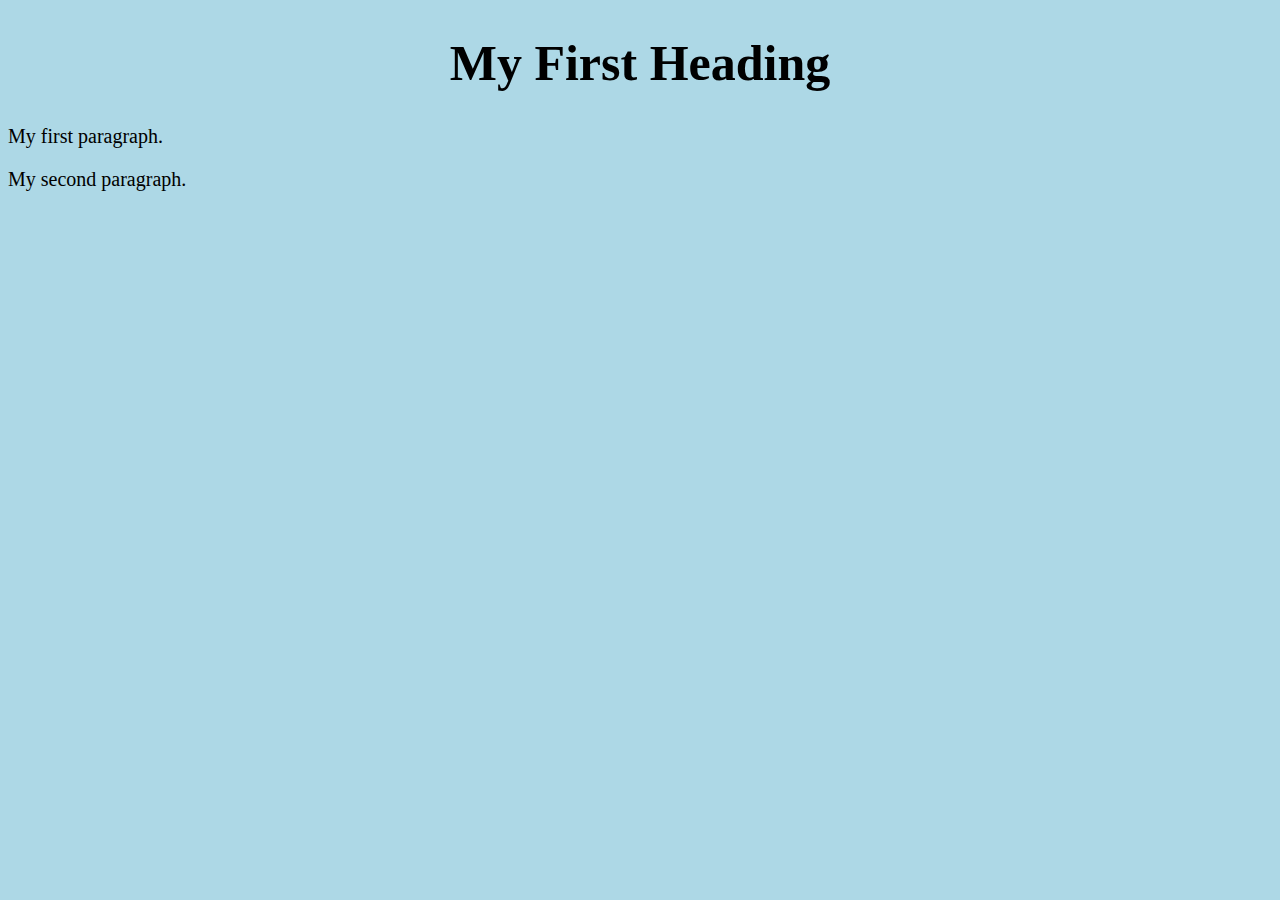
<file: index.html>
<!DOCTYPE html>
<html>
	<head>
		<title>Page Title</title>
		<link rel="stylesheet" href="styles.css">
	</head>
<body>

	<h1>My First Heading</h1>
	<p>My first paragraph.</p>
	<p>My second paragraph.</p>


</body>
</html>
</file>
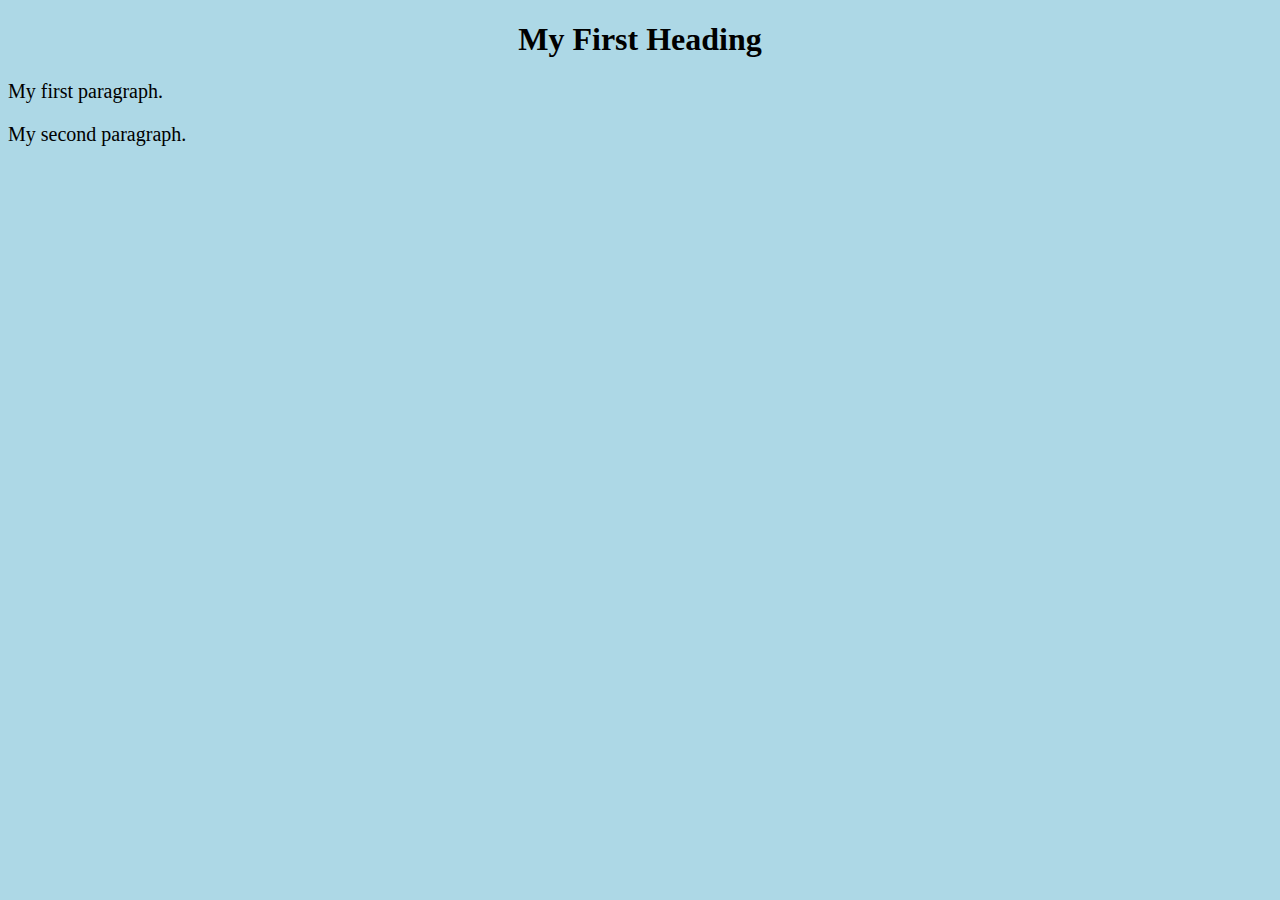
<file: web_pages/index.html>
<!DOCTYPE html>
<html>
	<head>
		<title>Page Title</title>
		<link rel="stylesheet" href="/css/styles.css">
	</head>
<body>

	<h1>My First Heading</h1>
	<p>My first paragraph.</p>
	<p>My second paragraph.</p>


</body>
</html>
</file>
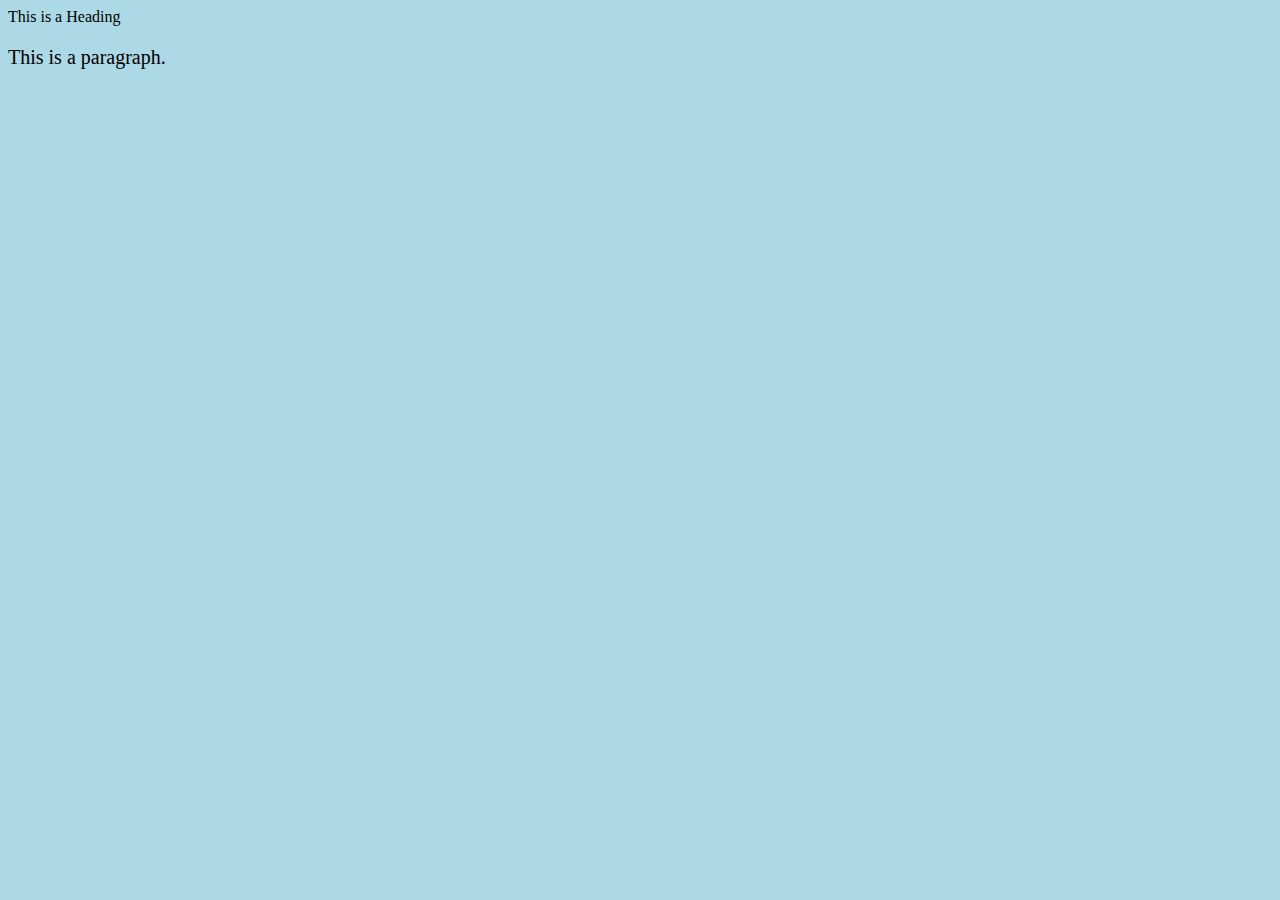
<file: page2.html>
<!DOCTYPE html>
<html>
	<head>
		<title>Page Title</title>
                <link rel="stylesheet" href="styles.css">
	</head>
	<body>
		<hi>This is a Heading</h1>
		<p>This is a paragraph.</p>

	</body>
</html>
</file>
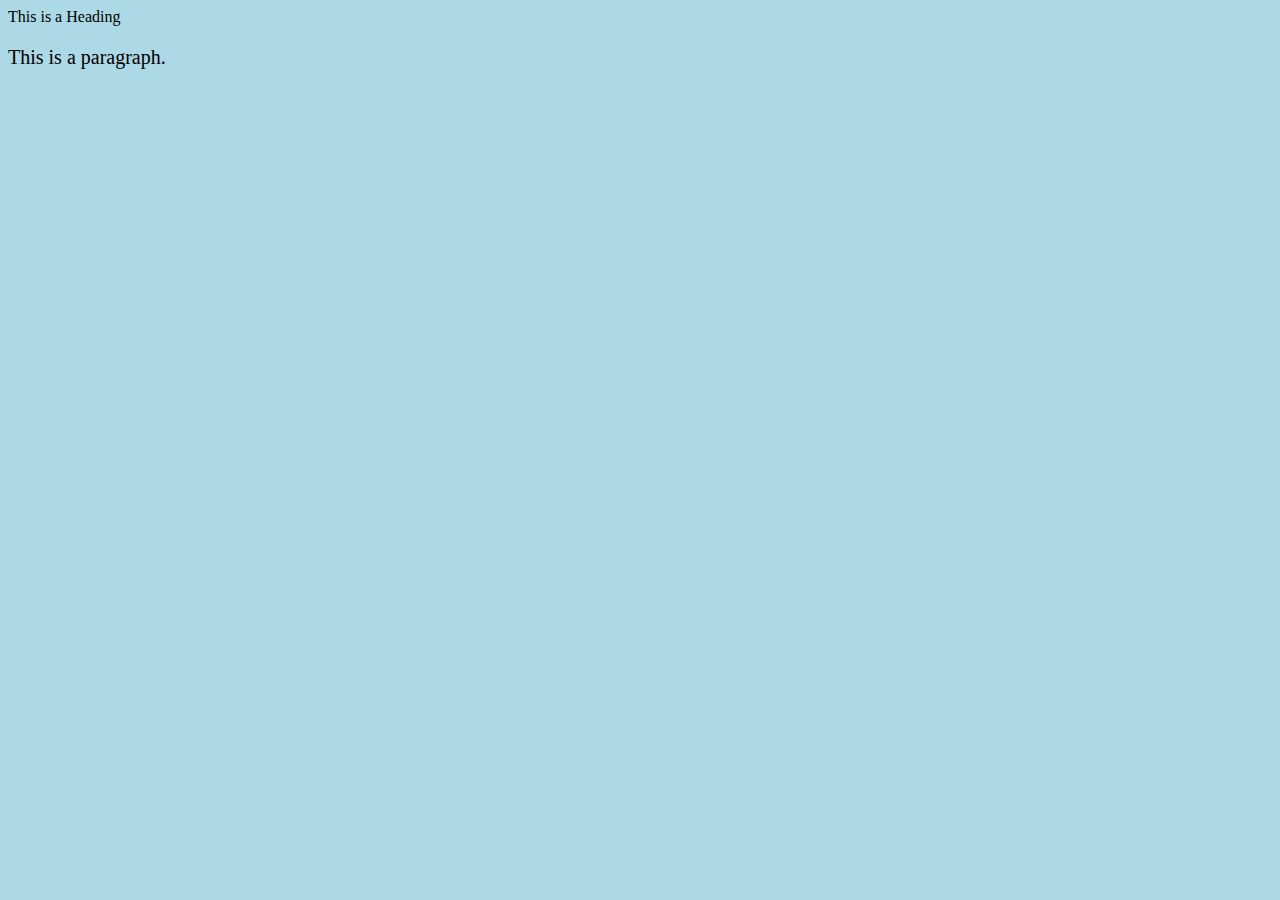
<file: web_pages/page2.html>
<!DOCTYPE html>
<html>
	<head>
		<title>Page Title</title>
                <link rel="stylesheet" href="/css/styles.css">
	</head>
	<body>
		<hi>This is a Heading</h1>
		<p>This is a paragraph.</p>

	</body>
</html>
</file>
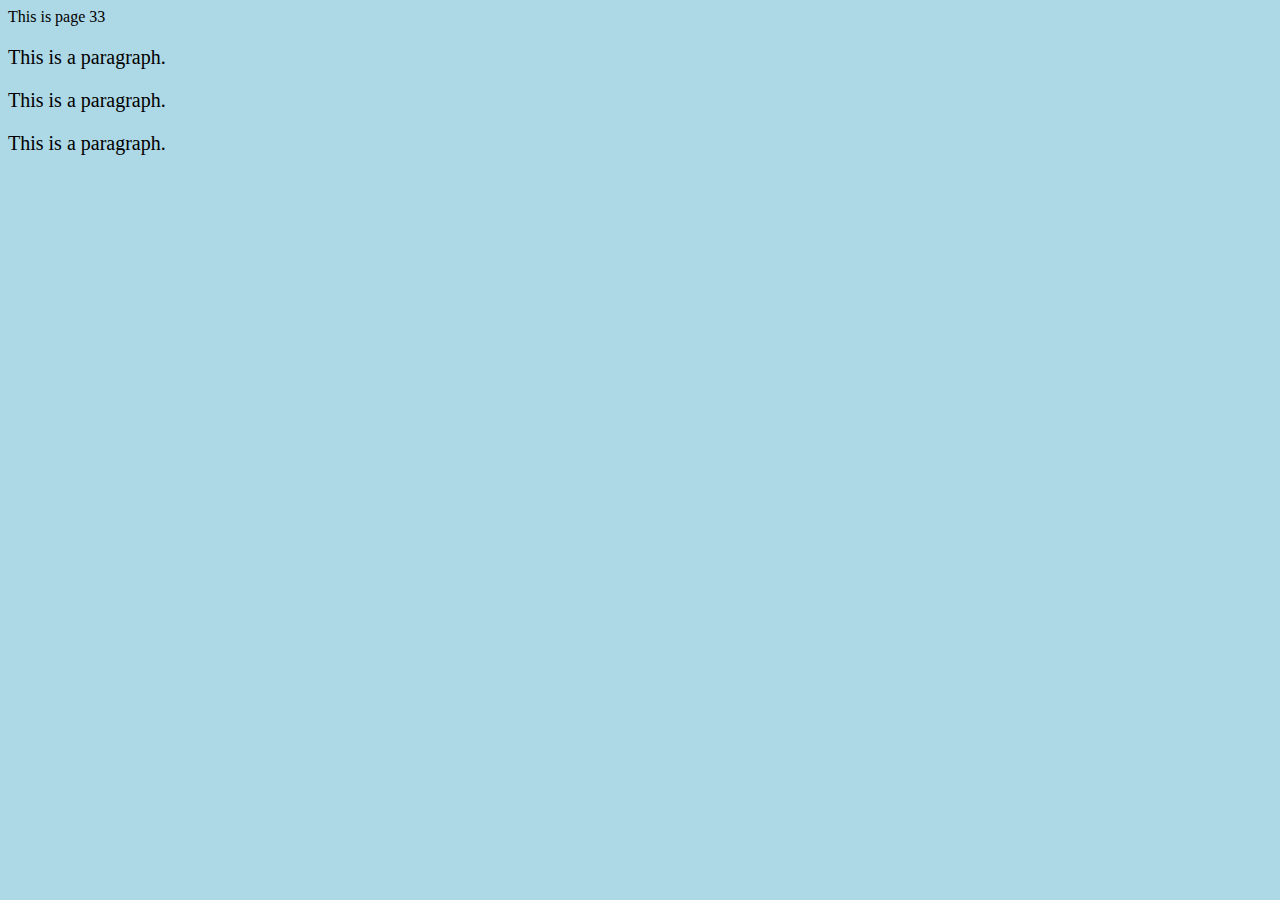
<file: web_pages/page3.html>
<!DOCTYPE html>
<html>
	<head>
		<title>Page 33</title>
                <link rel="stylesheet" href="/css/styles.css">
	</head>
	<body>
		<hi>This is page 33</h1>
		<p>This is a paragraph.</p>
		<p>This is a paragraph.</p>
		<p>This is a paragraph.</p>
	</body>
</html>
</file>
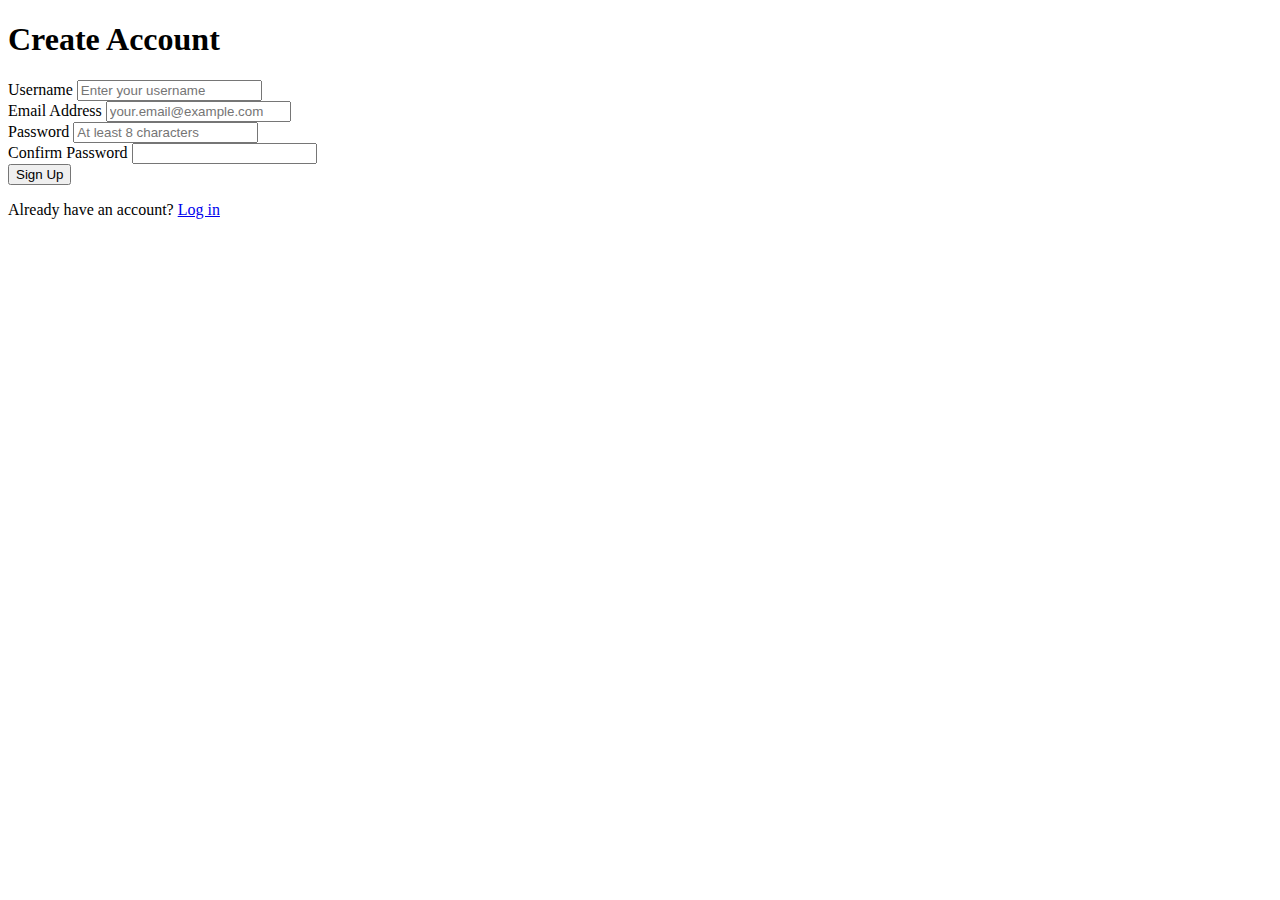
<file: web_pages/register.html>
<!DOCTYPE html>
<html lang="en">
<head>
	<meta charset="UTF-8">
	<meta name="viewport" content="width=device-width, initial-scale=1.0"> 
	<title>User Registration</title>
</head>
<body>
	<mainclass="registration-container">
	<h1>Create Account</h1>
	<form action="/register" method="POST" novalidate>
		<div class="form-group">
			<label for="username">Username</label>
			<input type="text" id="username" name="username" required placeholder="Enter your username">
		</div>

		<div class="form-group">
			<label for="email">Email Address</label>
			<input type="email" id="email" name="email" required placeholder="your.email@example.com">
		</div>

		<div class="form-group">
			<label for="password">Password</label>
			<input type="password" id="password" name="password" required placeholder="At least 8 characters" minlength="8">
		</div>

		<div class="form-group">
			<label for="confirm-password">Confirm Password</label>
			<input type="password" id="confirm-password" name="confirm-passwo placeholder="Re-enter your password">
		</div>

		<button type="submit">Sign Up</button>
	</form>

	<p class="login-link">
		Already have an account? <a href="/login">Log in</a>
	</p>
	</main>
</body>
</html>
</file>
<file: styles.css>
body {
	background-color: lightblue;
}

h1 {
	colour: white;
        text-align: center;
}

p {
        font-family: verdana;
        font-size: 20px;
}

h1 {
	font-size: 50px;
}

h3 {
	font-size: 22px;
}
</file>
<file: css/styles.css>
body {
	background-color: lightblue;
}
h1 {
	colour: white;
        text-align: center;
}
p {
        font-family: verdana;
        font-size: 20px;
}
</file>
